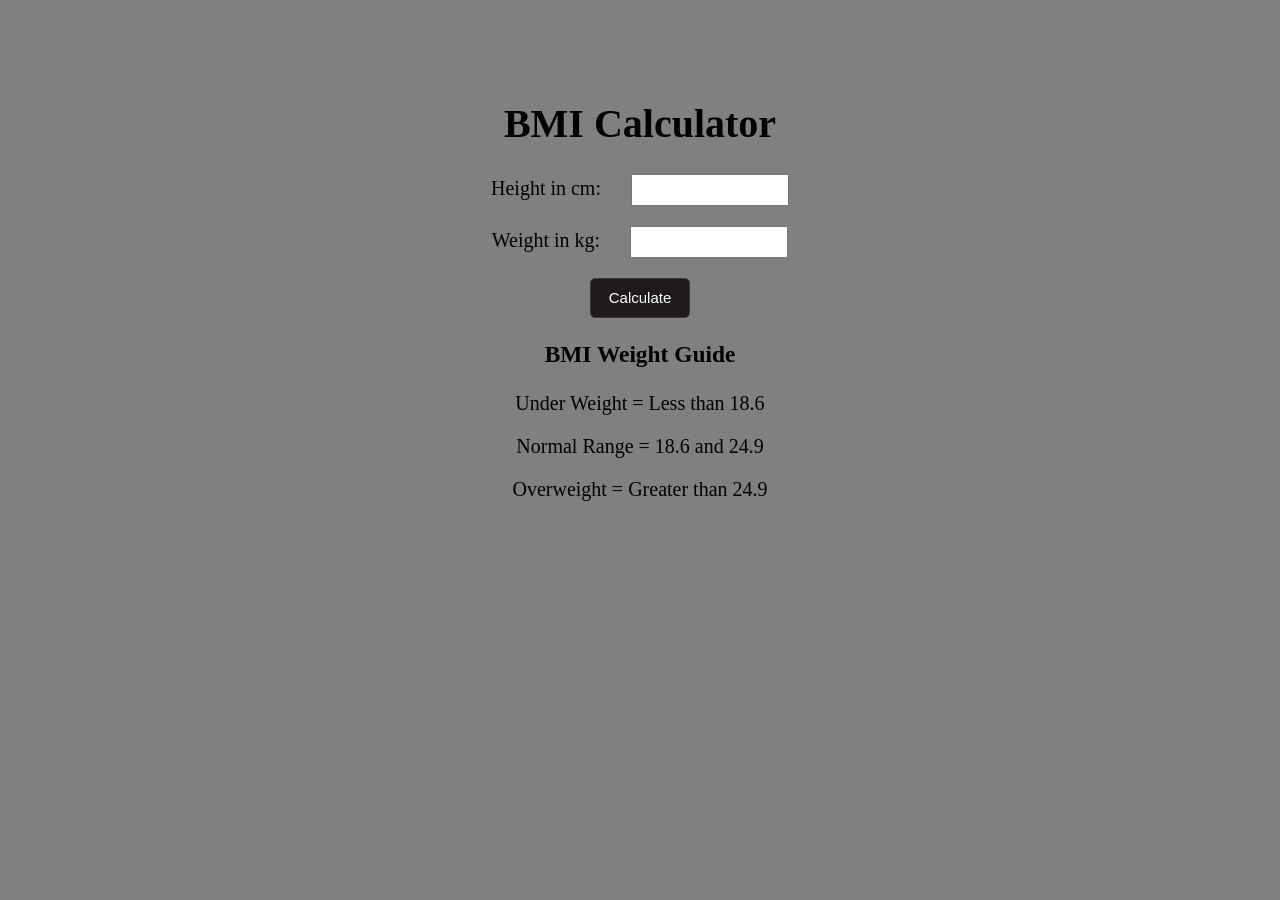
<file: 05_project_2/index.html>
<!DOCTYPE html>
<html lang="en">
<head>
  <meta charset="UTF-8">
  <meta name="viewport" content="width=device-width, initial-scale=1.0">
  <title>BMI Calculator</title>
  <link rel="stylesheet" href="style.css">
</head>
<body style="background-color: grey;">
  <div class="canvas">
    <h1>BMI Calculator</h1>
    <form>
      <p><label>Height in cm:<input type="text" id="height"></label></p>
      <p><label>Weight in kg:<input type="text" id="weight"></label></p>
      <button>Calculate</button>
      <div id="result"></div>
        <h3>BMI Weight Guide</h3>
        <p>Under Weight = Less than 18.6</p>
        <p>Normal Range = 18.6 and 24.9</p>
        <p>Overweight = Greater than 24.9</p>
    </form>
  </div>
  <script src="app.js"></script>
</body>
</html>
</file>
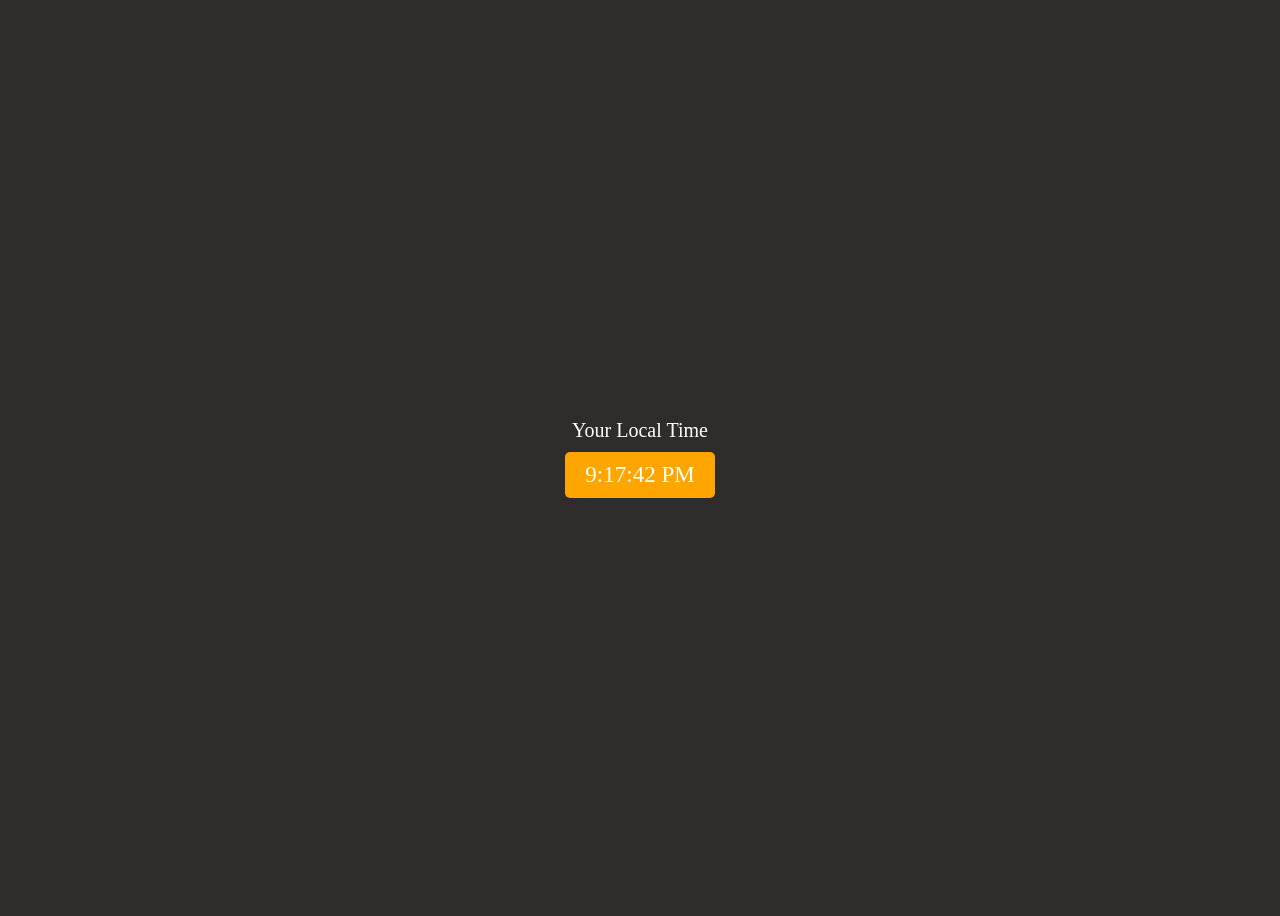
<file: 05_project_3/index.html>
<!DOCTYPE html>
<html lang="en">
<head>
  <meta charset="UTF-8">
  <meta name="viewport" content="width=device-width, initial-scale=1.0">
  <title>Digital Clock</title>
  <link rel="stylesheet" href="style.css">
</head>
<body>
  <div class="center">
    <div class="heading"><span>Your Local Time</span></div>
    <div class="clock"></div>
  </div>
  <script src="app.js"></script>
</body>
</html>
</file>
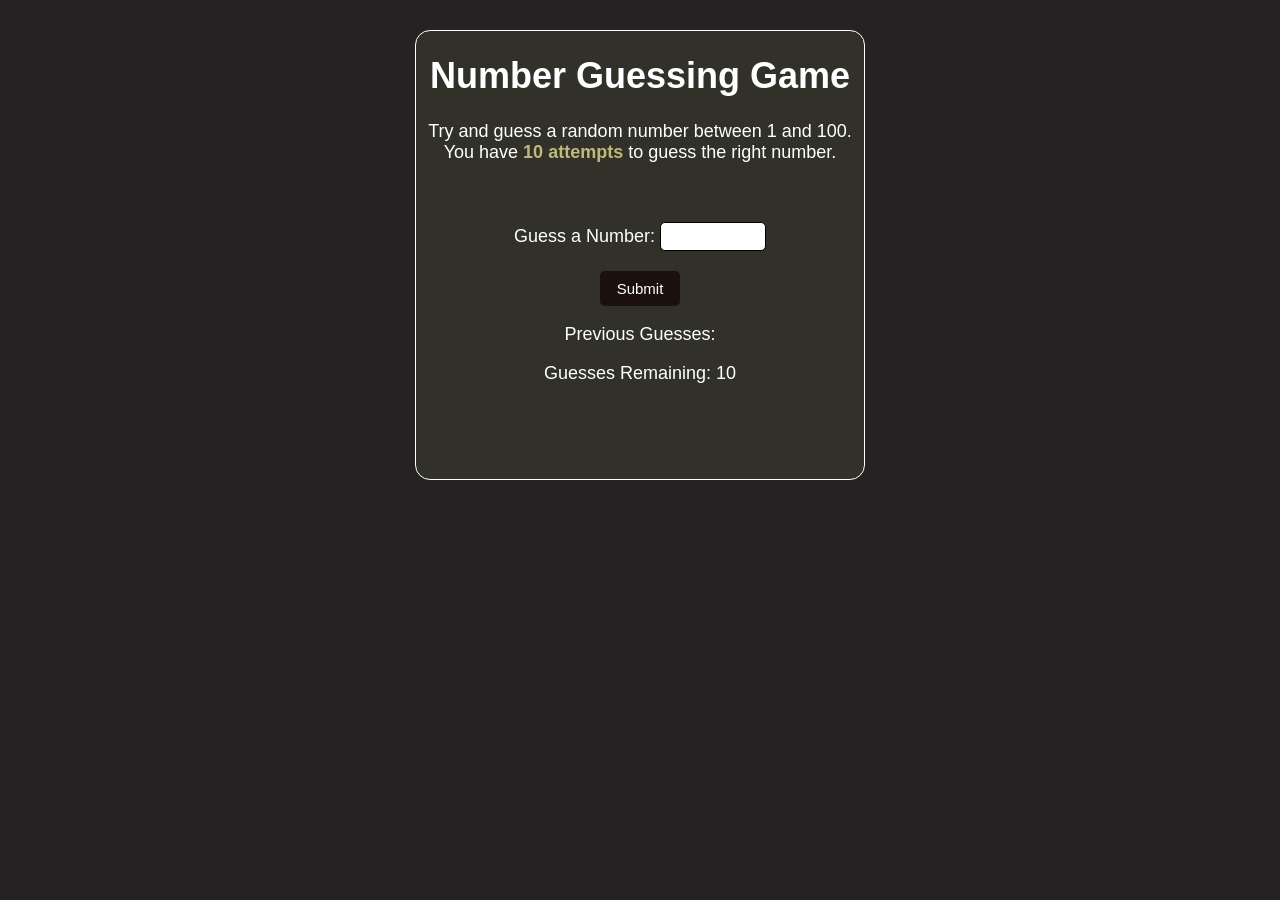
<file: 05_project_4/index.html>
<!DOCTYPE html>
<html lang="en">
<head>
  <meta charset="UTF-8">
  <meta name="viewport" content="width=device-width, initial-scale=1.0">
  <title>Guess Number</title>
  <link rel="stylesheet" href="style.css">
</head>
<body>
  <div class="wrapper">
    <h1>Number Guessing Game</h1>
    <p>Try and guess a random number between 1 and 100. You have <b style="color: rgb(190, 185, 124);">10 attempts</b> to guess the right number.</p>
    <br>
      <form class="form">

        <label for="guessfield" id="guess">Guess a Number: </label>

        <input type="text" id="guessfield" class="guessfield"><br>
        
        <input type="submit" id="subt" value="Submit" class="guesssubmit">
      </form>
      <div class="resultpara">
        <p>Previous Guesses: <span class="guesses"></span></p>
        <p>Guesses Remaining: <span class="lastresult">10</span></p>
        <p class="lowhigh"></p>
      </div>

  </div>

  <script src="app.js"></script>
</body>
</html>
</file>
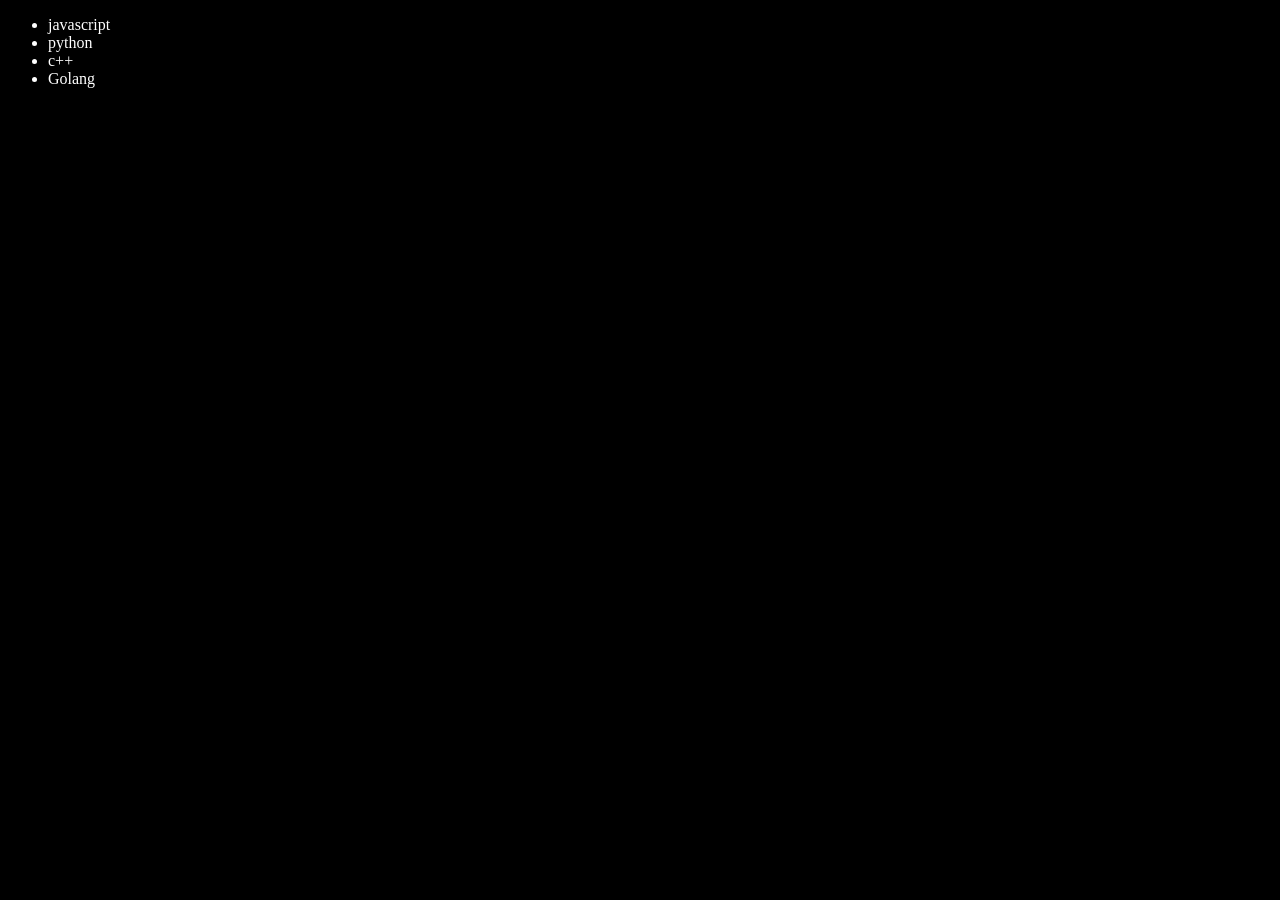
<file: 04_DOM/three.html>
<!DOCTYPE html>
<html lang="en">
<head>
  <meta charset="UTF-8">
  <meta name="viewport" content="width=device-width, initial-scale=1.0">
  <title>DOM learning</title>
</head>
<body style="background-color: black;color:white">
  <ul class="language">
    <li>javascript</li>
  </ul>
</body>
<script>
  //----CREATION OF NEW ELEMENT , OPTIMIZED AND UNOPTIMIZED----//


  function addLanguage(langname){
    const li = document.createElement("li")
    li.innerHTML = `${langname}`  // USING INNERHTML IS NOT OPTIMIZED APPROACH
    document.querySelector(".language").appendChild(li)
  }
  addLanguage("python")
  addLanguage("c++")
  function addLanguageOpi (langname){
  const li = document.createElement("li")
  li.appendChild(document.createTextNode(langname))
  document.querySelector(".language").appendChild(li)
  }
  addLanguageOpi("Golang")
  addLanguageOpi("typescript")

  //----EDIT IN THE EXISTING ELEMENT----//

  // const secondlang = document.querySelector("li:nth-child(2)")
  // // secondlang.innerHTML = "java"
  // // console.log(secondlang)
  // const newli = document.createElement("li")
  // newli.textContent = "java"
  // secondlang.replaceWith(newli)

  // const firstlang =document.querySelector("li:first-child")
  // firstlang.outerHTML = "<li>Rust</li>"

  //----REMOVE AN ELEMENT----//

  const lastlang =document.querySelector("li:last-child")
  lastlang.remove()


</script>
</html>
</file>
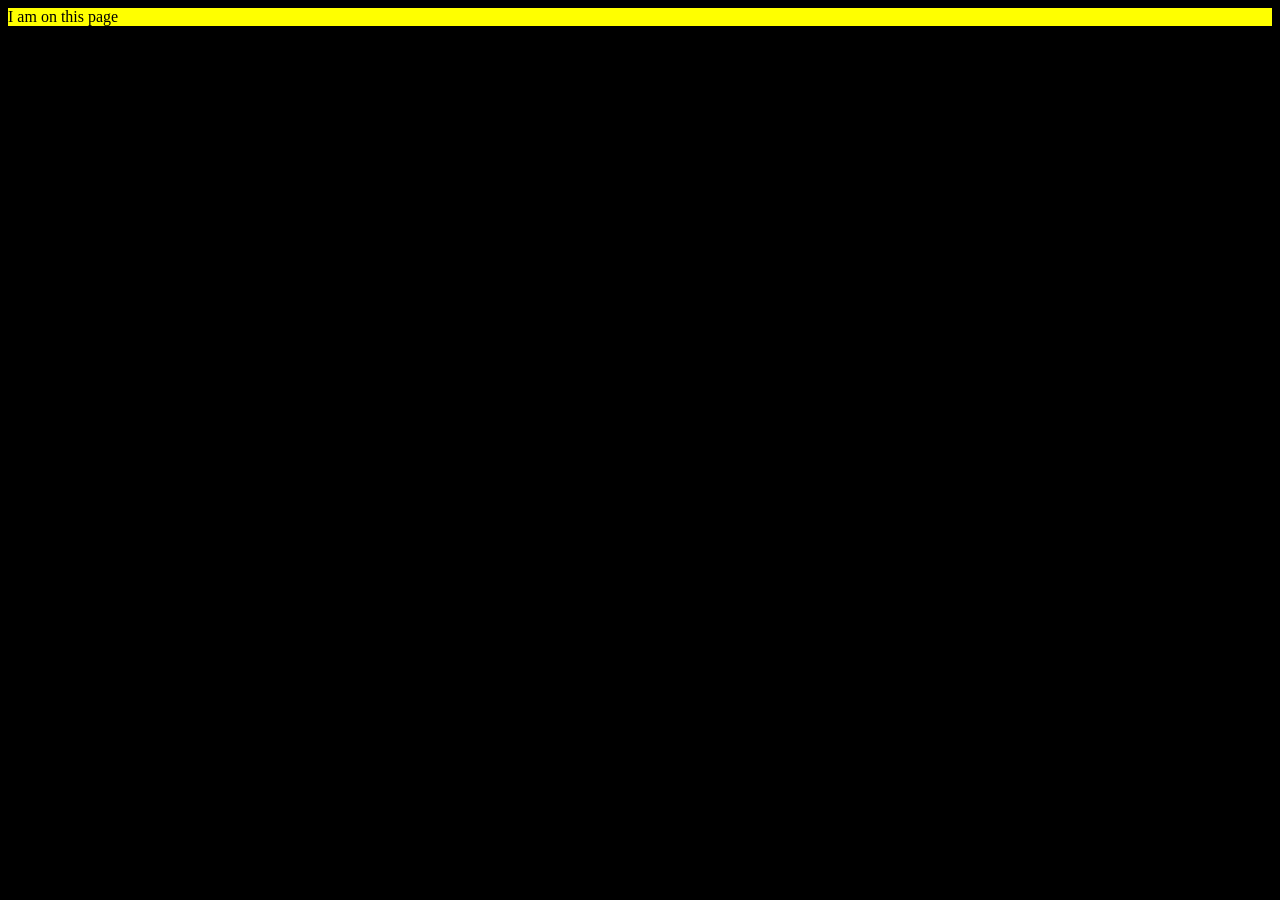
<file: 04_DOM/two.html>
<!DOCTYPE html>
<html lang="en">
<head>
  <meta charset="UTF-8">
  <meta name="viewport" content="width=device-width, initial-scale=1.0">
  <title>Coding</title>
</head>
<body style="background-color: black;color: white">
  
</body>
<script>
  const div = document.createElement("div")
  console.log(div)
  div.className = "main"
  div.id = Math.round(Math.random() * 10 + 1)
  div.setAttribute("title","generate title")
  div.style.backgroundColor = "yellow"
  div.style.color = "black "
  // div.style.paddding = "12px"
  // div.innerText = "I am on this page"
  const addtext = document.createTextNode("I am on this page")
  div.appendChild(addtext)

  // //----HOW TO ATTACH ALL THE ABOVE ON THE PAGE----//

  document.body.appendChild(div)
</script>
</html>
</file>
<file: 05_project_2/style.css>
.canvas{
  text-align: center;
  font-size: 20px;
}
html{
  margin: 0;
}
.canvas{
  margin-top: 100px;
  margin-bottom: 100px;
}
#height,#weight{
  margin-left: 30px;
}
button{
  height: 40px;
  width: 100px;
  border : 1px solid rgb(60, 58, 58);
  border-radius: 5px;
  font-size: 15px;
  background-color: rgb(32, 27, 27);
  color: white;
  transition: background-color 0.15s,color 0.15s;
}
button:hover{
  background-color: white;
  color:black;
}
button:active{
  background-color: white;
  color:black;
  opacity: 0.5;
}
input{
  width: 150px;
  height: 26px;
  font-size: 15px;
}
#result {
  font-size: 35px;
  margin-left: 90px;
  margin-top: 20px;
  color: rgb(0, 0, 0);
}
</file>
<file: 05_project_3/style.css>
body{
  background-color: rgb(47, 44, 44);
  color: white;
}
.center{
  text-align: center;
  font-size: 20px;
  display: flex;
  height: 100vh;
  justify-content: center;
  align-items: center;
  flex-direction: column;
}
.clock{
  background-color: orange;
  font-size: 23px;  
  padding: 10px 20px;
  margin-top: 10px;
  border-radius: 5px;
}
</file>
<file: 05_project_4/style.css>
html{
  font-family: Arial;
}
body{
  background-color: rgb(36, 34, 34);
  color: white;
  display: flex;
  justify-content: center;
  align-items: center;
  margin: 0;
}
.wrapper{
  background-color: rgba(51, 52, 44, 0.882);
  box-sizing: border-box;
  text-align: center;
  width: 450px;
  height: 450px;
  border: 1px solid white;
  border-radius: 15px;
  margin-top: 30px;
  font-size: 18px;
}
.guesssubmit{
  margin-top: 20px;
  width: 110px;
  height: 28px;
  font-size: 13px;
}
.guessfield{
  width: 100px;
  height: 25px;
  font-size: 18px;
  border-radius: 5px;
  border: 1px solid black;
  text-align: center;
  margin-top: 20px;
}
#subt{
  border: 0px solid white;
  border-radius: 5px;
  height: 35px;
  width: 80px;
  font-size: 15px;
  background-color:rgb(27, 16, 13);
  color: white;
}
#subt:hover{
  background-color:rgb(190, 185, 124);
  color: black;
  transition: 0.15s;
}
#subt:active{
  opacity: 0.08;
  transition-duration: 0.05s;
}
h3{
  color: rgb(190, 185, 124);
}
#nextgame:hover{
 color:white;
 text-decoration: underline;
}
#nextgame:active{
  color: black;
}
</file>
